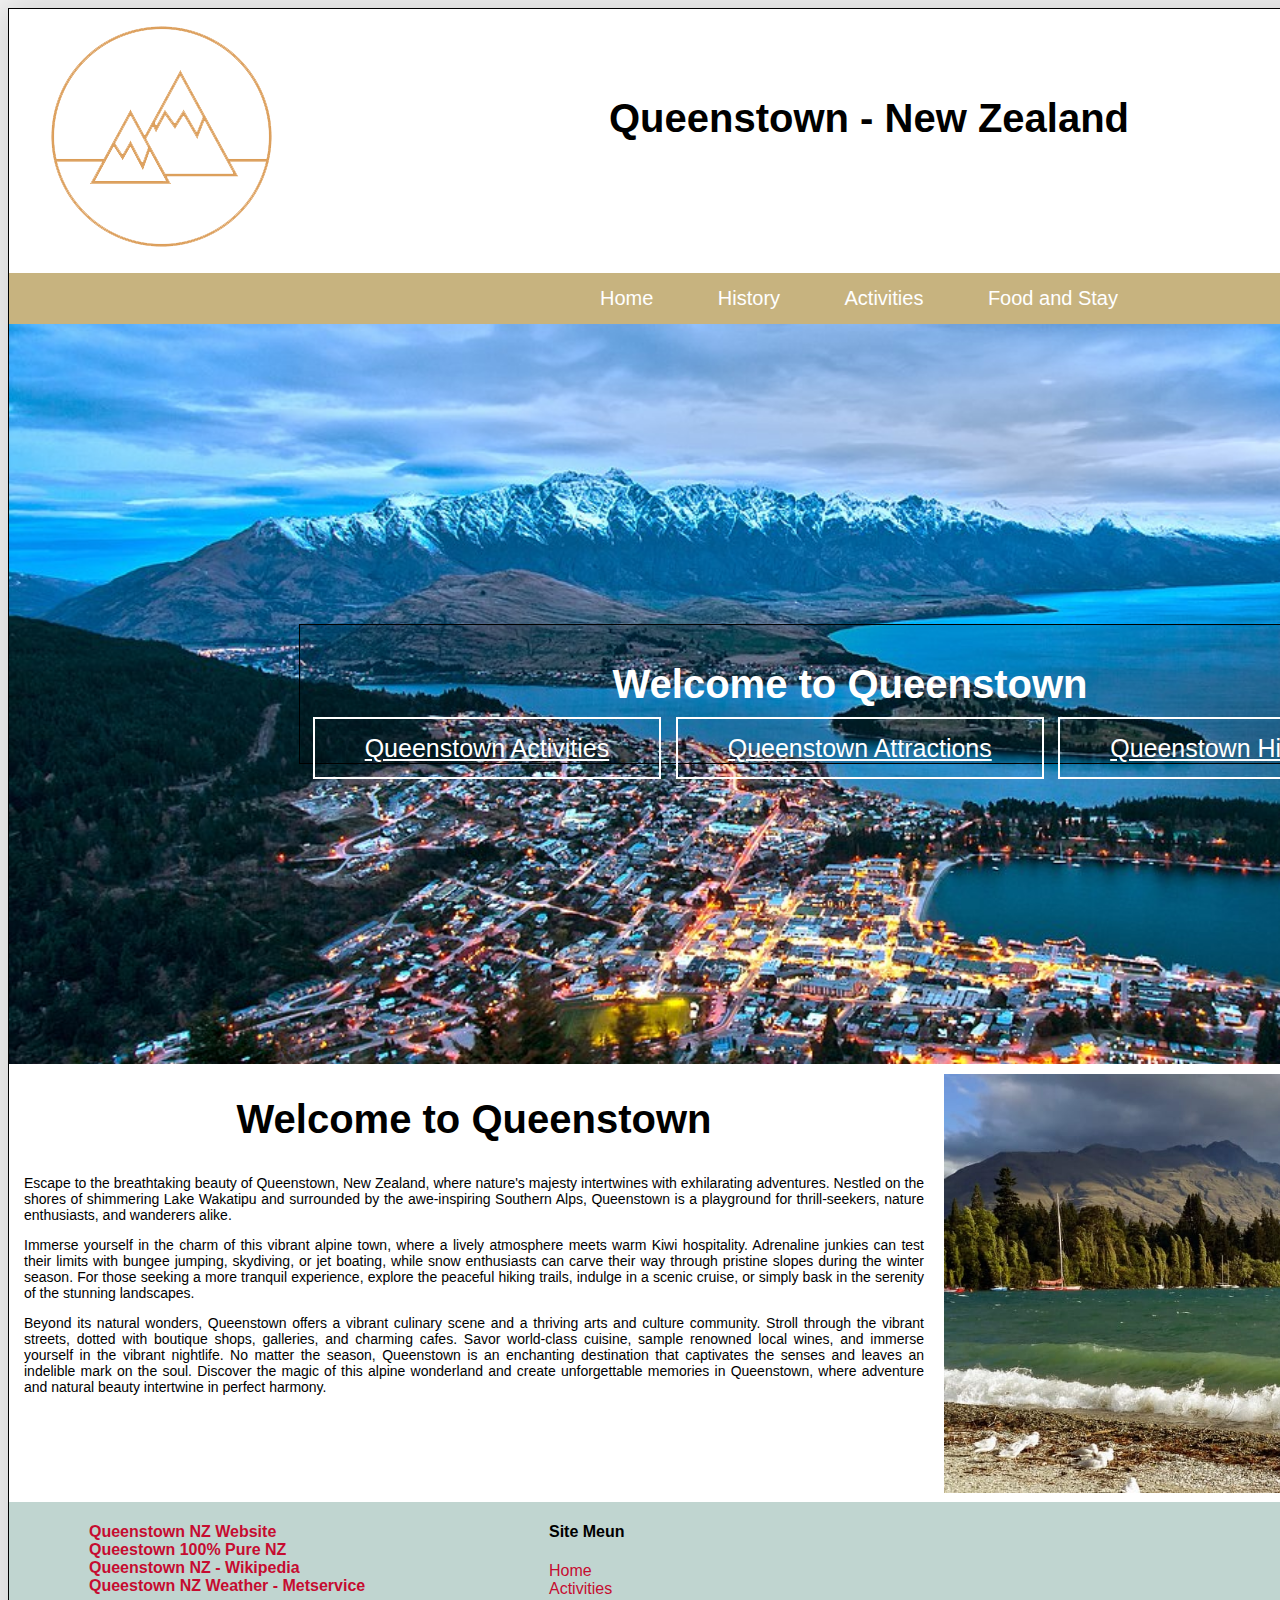
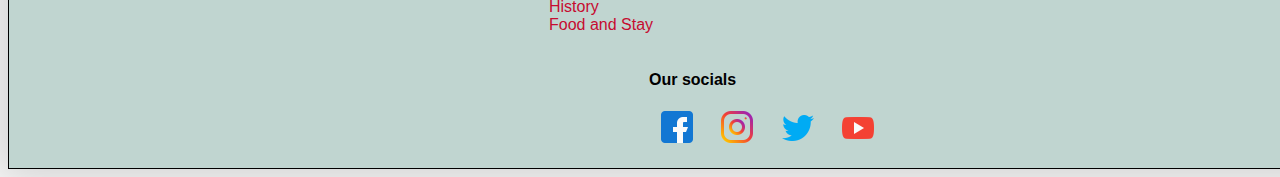
<file: index.html>
<!DOCTYPE html>
<html lang="en">
<head>
    <meta charset="UTF-8">
    <meta name="viewport" content="width=device-width, initial-scale=1.0">
    <title>Queenstown</title>
    <link rel="stylesheet" href="styles/style.css">
</head>
<body>
    <div id="page_container">
        <header>
            <div id="logo">
                <img src="resources/logo.png" alt="Queenstown - NZ logo">
            </div>
            <div id="page_title">
                <h1>Queenstown - New Zealand</h1>
            </div>
        </header>
        <nav>
            <ul>
                <li><a href="#">Home</a></li>
                <li><a href="#">History</a></li>
                <li><a href="#">Activities</a></li>
                <li><a href="#">Food and Stay</a></li>
            </ul>
        </nav>
        <section id="intro">
            <!---<img src="resources/queenstown-late-night.jpg"
            alt="Queenstown at night"
            class="main_img"> --->

            <div id="intro_block">
                <h1 class="heading">Welcome to Queenstown</h1>
                <a href="#" class="button">Queenstown Activities</a>
                <a href="#" class="button">Queenstown Attractions</a>
                <a href="#" class="button">Queenstown History</a>
            </div>
        </section>

        <section id="about_queenstown">
            <div id="q_town_intro">
                <h2 class="heading">Welcome to Queenstown</h2>

                <p>Escape to the breathtaking beauty of Queenstown, New Zealand, where nature's 
                    majesty intertwines with exhilarating adventures. Nestled on the shores of 
                    shimmering Lake Wakatipu and surrounded by the awe-inspiring Southern Alps, 
                    Queenstown is a playground for thrill-seekers, nature enthusiasts, and wanderers 
                    alike.</p>

                <p>Immerse yourself in the charm of this vibrant alpine town, where a lively 
                    atmosphere meets warm Kiwi hospitality. Adrenaline junkies can test their limits 
                    with bungee jumping, skydiving, or jet boating, while snow enthusiasts can carve 
                    their way through pristine slopes during the winter season. For those seeking a 
                    more tranquil experience, explore the peaceful hiking trails, indulge in a scenic 
                    cruise, or simply bask in the serenity of the stunning landscapes.</p>

                <p>Beyond its natural wonders, Queenstown offers a vibrant culinary scene and a 
                   thriving arts and culture community. Stroll through the vibrant streets, dotted 
                   with boutique shops, galleries, and charming cafes. Savor world-class cuisine, 
                   sample renowned local wines, and immerse yourself in the vibrant nightlife. No 
                   matter the season, Queenstown is an enchanting destination that captivates the 
                   senses and leaves an indelible mark on the soul. Discover the magic of this 
                   alpine wonderland and create unforgettable memories in Queenstown, where 
                   adventure and natural beauty intertwine in perfect harmony.</p>
            </div>

            <div id="lake_wakatipu_image">
                <img src="resources/lake-wakatipu.jpg" alt="lake Wakatipu">
            </div>
        </section>
         
        <footer>
            <div id="queenstown_links">
                <h4>
                    <ul>
                        <li><a href="#" target="_blank">Queenstown NZ Website</a></li> 
                        <li><a href="#" target="_blank">Queestown 100% Pure NZ</a></li> 
                        <li><a href="#" target="_blank">Queenstown NZ - Wikipedia</a></li> 
                        <li><a href="#" target="_blank">Queestown NZ Weather - Metservice</a></li>
                    </ul>
                </h4>
            </div>

            <div id="menu">
                <h4>Site Meun</h4>
                <ul>
                    <li><a href="index.html">Home</a></li>
                    <li><a href="#">Activities</a></li>
                    <li><a href="#">History</a></li>
                    <li><a href="#">Food and Stay</a></li>
                </ul>
            <dia/>

            <div id="socials">
                <h4>Our socials</h4>
                <h4>
                    <li>
                        <li><a href="#"><img src="resources/socials/facebook.png" alt="Facebook Logo"></a></li>
                    </li>
                    <li>
                        <li><a href="#"><img src="resources/socials/instagram.png" alt="Instagram Logo"></a></li>
                    </li>
                    <li>
                        <li><a href="#"><img src="resources/socials/twitter.png" alt="Twitter Logo"></a></li>
                    </li>
                    <li>
                        <li><a href="#"><img src="resources/socials/youtube.png" alt="YouTube Logo"></a></li>
                    </li>
            </div>
           
        </footer>
        </div>
</body>
</html>
</file>
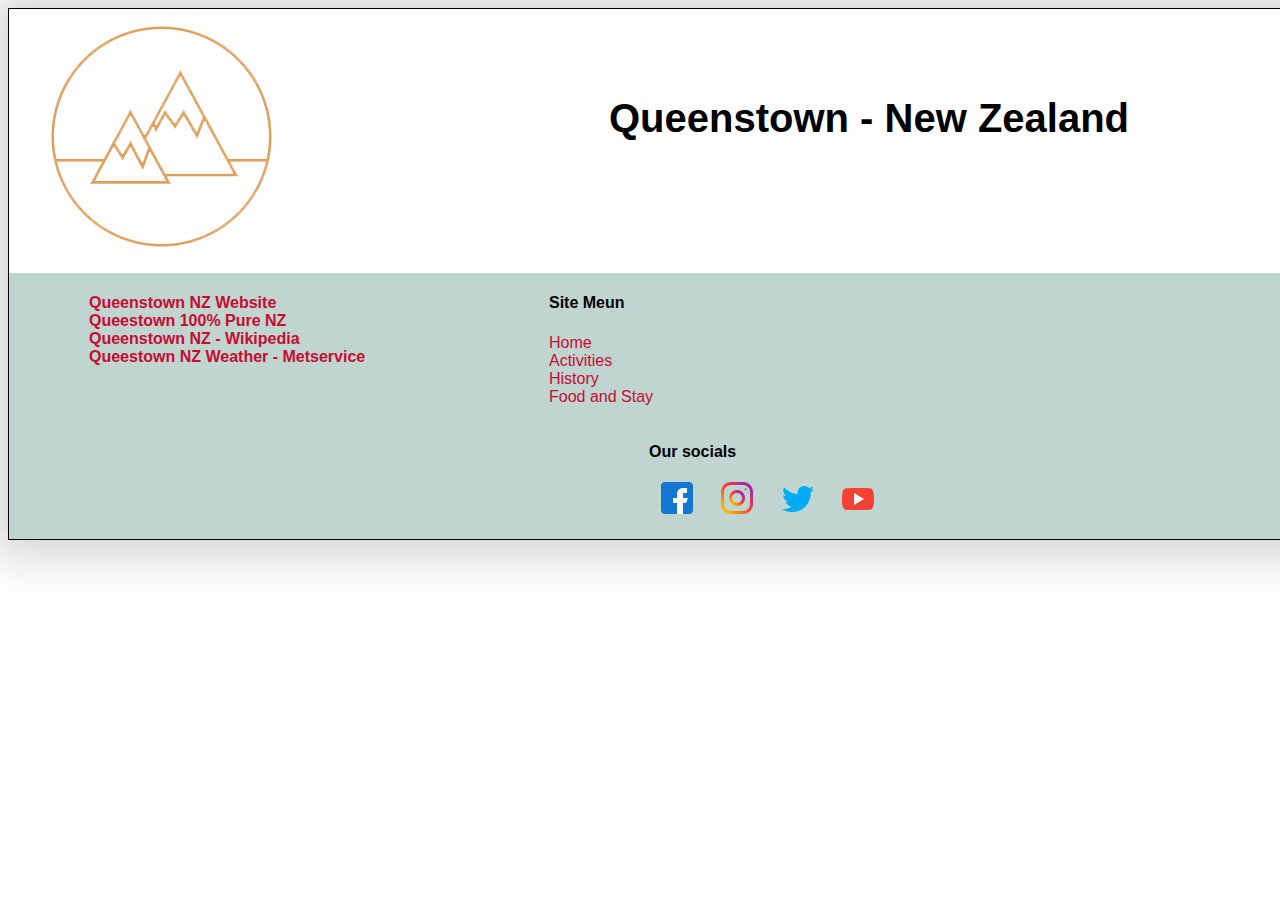
<file: history.html>
<!DOCTYPE html>
<html lang="en">
<head>
    <meta charset="UTF-8">
    <meta name="viewport" content="width=device-width, initial-scale=1.0">
    <title>Queenstown</title>
    <link rel="stylesheet" href="styles/style.css">
</head>
<body>
    <div id="page_container">
        <header>
            <div id="logo">
                <img src="resources/logo.png" alt="Queenstown - NZ logo">
            </div>
            <div id="page_title">
                <h1>Queenstown - New Zealand</h1>
            </div>
        </header>

        <footer>
            <div id="queenstown_links">
                <h4>
                    <ul>
                        <li><a href="#" target="_blank">Queenstown NZ Website</a></li> 
                        <li><a href="#" target="_blank">Queestown 100% Pure NZ</a></li> 
                        <li><a href="#" target="_blank">Queenstown NZ - Wikipedia</a></li> 
                        <li><a href="#" target="_blank">Queestown NZ Weather - Metservice</a></li>
                    </ul>
                </h4>
            </div>

            <div id="menu">
                <h4>Site Meun</h4>
                <ul>
                    <li><a href="index.html">Home</a></li>
                    <li><a href="#">Activities</a></li>
                    <li><a href="#">History</a></li>
                    <li><a href="#">Food and Stay</a></li>
                </ul>
            <dia/>

            <div id="socials">
                <h4>Our socials</h4>
                <h4>
                    <li>
                        <li><a href="#"><img src="resources/socials/facebook.png" alt=""></a></li>
                    </li>
                    <li>
                        <li><a href="#"><img src="resources/socials/instagram.png" alt=""></a></li>
                    </li>
                    <li>
                        <li><a href="#"><img src="resources/socials/twitter.png" alt=""></a></li>
                    </li>
                    <li>
                        <li><a href="#"><img src="resources/socials/youtube.png" alt=""></a></li>
                    </li>
            </div>
           
        </footer>
        </div>
</body>
</html>
</file>
<file: styles/style.css>
body { 
    font-family: 'Arial', sans-serif; 
} 

#page_container { 
    width: 1700px; 
    margin: 0 auto; 
    border: 1px solid black; 
    box-shadow: 0px 0px 48px 16px rgba(0, 0, 0, 0.175); 
} 

header { 
    background-color: #ffffff; 
    padding-bottom: 150px; 
} 

#logo { 
    width: 200px; 
    float: left; 
    padding: 15px 0 20px 40px; 
} 

#page_title { 
    width: 1000px; 
    float: left; 
    text-align: center; 
    padding-left: 120px; 
    padding-top: 60px; 
} 

#page_title h1 { 
    font-size: 40px; 
} 

nav { 
    clear: both; 
    text-align: center; 
} 

nav ul { 
    list-style-type: none; 
    margin: 0; 
    padding: 0; 
    overflow: hidden; 
    background-color: rgb(199, 179, 127); 
} 

nav li { 
    display: inline-block; 
} 

nav li a { 
    display: block; 
    text-decoration: none; 
    text-align: center; 
    padding: 14px 30px; 
    font-size: 20px; 
    color: #ffffff; 
} 

#intro { 
    background: black url(../resources/queenstown-late-night.jpg) no-repeat center; 
    background-size: cover; 
    padding: 300px 0; 
}

#intro_block {
    text-align: center;
    background-color: rgba(0, 0, 0, 0.175);
    padding-top: 10px;
    width: 1100px;
    margin-left: 290px;
    color: #ffffff;
    border:  1px solid black;
}

.button {
    color: #ffffff;
    font-size: 25px;
    margin: 30px 5px;
    padding: 15px 50px;
    border: 2px solid white;
}

/* .main_img { 
    width: 1700px; 
} */ 

#about_queenstown { 
    /* clear: both; 
    float: left; */ 
    overflow: hidden; 
    padding-bottom: 5px; 
} 

#q_town_intro { 
    margin-left: 5px; 
    float: left; 
    width: 900px; 
    padding-left: 10px; 
} 

#q_town_intro p { 
    font-size: 14px; 
    text-align: justify; 
} 

#lake_wakatipu_image { 
    width: 750px; 
    float: left; 
    padding-top: 10px; 
    margin-left: 20px; 
} 

#lake_wakatipu_image img { 
    width: 750px; 
} 

.heading { 
    text-align: center; 
    font-size: 30pt; 
} 

footer {
    background-color: rgba(3, 86, 66, 0.25);
    clear: both;
    overflow: hidden;
}

footer li {
    list-style-type: none;
}

footer a {
    text-decoration: none;
    color: rgb(198, 12, 48);
}

#queenstown_links {
    width: 400px;
    float: left;
    /* padding: 100px */
}

#queenstown_links h4 {
    padding-left: 40px;
}

#menu h4 {
    padding-left: 40px;
}

#menu {
    width: 400px;
    float: left;
    padding-left: 100px;
}

#socials { 
    width: 400px; 
    float: left; 
    padding-left: 100px; 
} 

#socials ul { 
    padding: 0; 
    list-style-type: none; 
} 

#socials li { 
    padding: 0 12px 0 0; 
    display: inline; 
    }
</file>
